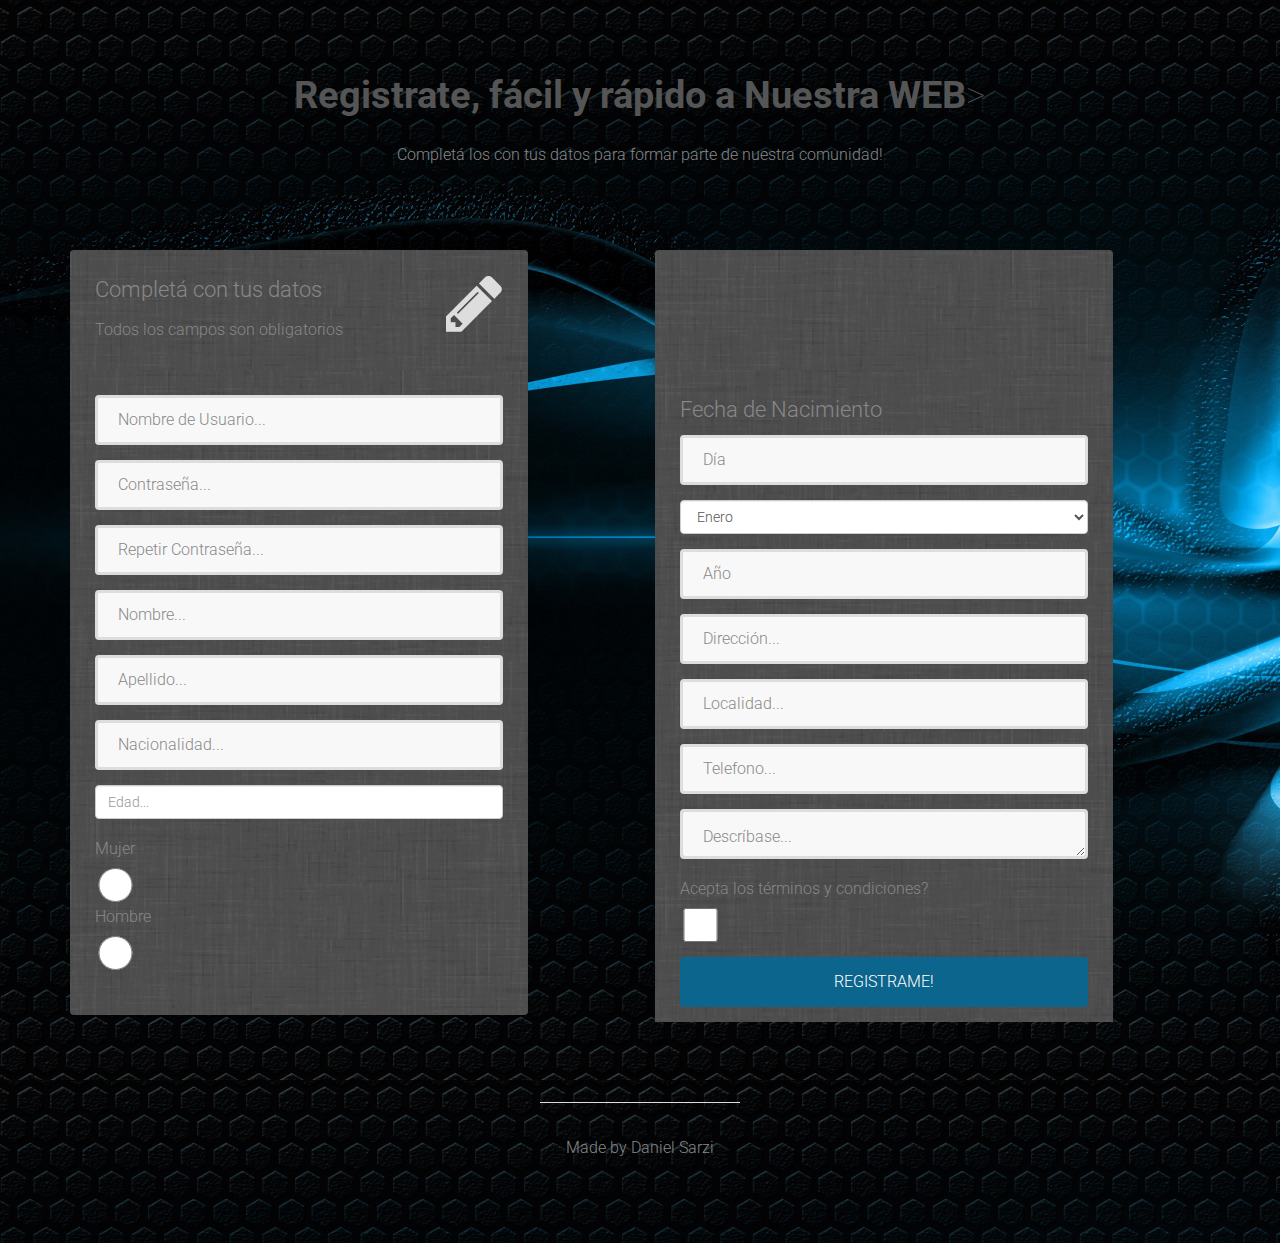
<file: index.html>
<!DOCTYPE html>
<html lang="en">

    <head>

        <meta charset="utf-8">
        <meta http-equiv="X-UA-Compatible" content="IE=edge">
        <meta name="viewport" content="width=device-width, initial-scale=1">
        <title>Daniel Sarzi!!!</title>

        <!-- CSS -->
        <link rel="stylesheet" href="http://fonts.googleapis.com/css?family=Roboto:400,100,300,500">
        <link rel="stylesheet" href="assets/bootstrap/css/bootstrap.min.css">
        <link rel="stylesheet" href="assets/font-awesome/css/font-awesome.min.css">
		<link rel="stylesheet" href="assets/css/form-elements.css">
        <link rel="stylesheet" href="assets/css/style.css">


        <link rel="shortcut icon" href="assets/ico/favicon.png">
        <link rel="apple-touch-icon-precomposed" sizes="144x144" href="assets/ico/apple-touch-icon-144-precomposed.png">
        <link rel="apple-touch-icon-precomposed" sizes="114x114" href="assets/ico/apple-touch-icon-114-precomposed.png">
        <link rel="apple-touch-icon-precomposed" sizes="72x72" href="assets/ico/apple-touch-icon-72-precomposed.png">
        <link rel="apple-touch-icon-precomposed" href="assets/ico/apple-touch-icon-57-precomposed.png">

    </head>

    <body>

        <!-- Top content -->
        <div class="top-content">
            
            <div class="inner-bg">
                <div class="container">
                    
                    <div class="row">
                        <div class="col-sm-8 col-sm-offset-2 text">
                            <h1><b>Registrate, fácil y rápido a Nuestra WEB</b>></h1>
                            <div class="description">
                                <p>
                                    Completá los con tus datos para formar parte de nuestra comunidad!
                                </p>
                            </div>
                        </div>
                    </div>
                    
                    <div class="row">
                        <div class="col-sm-5">
                            
                            <div class="form-box">
                                <div class="form-top">
                                    <div class="form-top-left">
                                        <h3>Completá con tus datos</h3>
                                        <p>Todos los campos son obligatorios</p>
                                    </div>
                                    <div class="form-top-right">
                                        <i class="fa fa-pencil"></i>
                                    </div>
                                </div>
                                <div class="form-bottom">
                                    <form role="form" action="" method="post" class="login-form">
                                        <div class="form-group">
                                            <input type="text" name="form-username" placeholder="Nombre de Usuario..." class="form-username form-control" id="form-username">
                                        </div>
                                        <div class="form-group">
                                            <input type="password" name="form-password" placeholder="Contraseña..." class="form-password form-control" id="form-password">
                                        </div>
                                         <div class="form-group">
                                            <input type="password" name="form-reppassword" placeholder="Repetir Contraseña..." class="form-password form-control" id="form-reppassword">
                                        </div>
                                        <div class="form-group">
                                            <input type="text" name="form-name" placeholder="Nombre..." class="form-name form-control" id="form-name">
                                        </div>
                                         <div class="form-group">
                                            <input type="text" name="form-lastname" placeholder="Apellido..." class="form-lastname form-control" id="form-lastname">
                                        </div>
                                        <div class="form-group">
                                            <input type="text" name="form-nacional" placeholder="Nacionalidad..." class="form-nacional form-control" id="form-nacional">
                                        </div>
                                        <div class="form-group">
                                            <input type="number" name="form-edad" placeholder="Edad..." class="form-edad form-control" id="form-edad">
                                        </div>
                                        <div class="form-group">
                                            Mujer
                                            <input type="radio" name="form-sex" class="form-sex form-control1" id="form-sex">
                                            Hombre
                                            <input type="radio" name="form-sex" class="form-first-name form-control1" id="form-sex">
                                        </div>
                                    </form>
                                </div>
                            </div>

                        </div>
                        

                        <div class="col-sm-1"></div>
                            
                        <div class="col-sm-5">
                            
                            <div class="form-box">
                                <div class="form-top">
                                <div class="form-top">
                                    <div class="form-top-left">
                                        <h3> </h3>
                                        <p> </p>
                                    </div>
                                    <div class="form-top-right">
                                        <br>
                                    </div>
                                </div>
                                    <div class="form-top-left">
                                        <h3>Fecha de Nacimiento</h3>
                                    </div>
                                    <div class="form-group">
                                        <input type= "text" class="birthday form-control" maxlength="2" name="BirthDay"  placeholder="Día" required="">
                                    </div>
                                    <div class="form-group">
                                    <select class="form-control" name="BirthMonth">
                                        <option value="01">Enero</option>
                                        <option value="02">Febrero</option>
                                        <option value="03" >Marzo</option>
                                        <option value="04">Abril</option>
                                        <option value="05">Mayo</option>
                                        <option value="06">Junio</option>
                                        <option value="07">Julio</option>
                                        <option value="08">Agosto</option>
                                        <option value="09">Septiembre</option>
                                        <option value="10">Octubre</option>
                                        <option value="11">Noviembre</option>
                                        <option value="12" >Diciembre</option>
                                    </select>   
                                    </div>
                                    <div class="form-group">
                                        <input type= "text" class="birthyear form-control" maxlength="4" name="BirthYear" placeholder="Año" required=>
                                    </div>
                                
                                    <form role="form" action="" method="post" class="registration-form">
                                        
                                        <div class="form-group">
                                            <input type="text" name="form-direcc" placeholder="Dirección..." class="form-direcc form-control" id="form-direcc">
                                        </div>
                                        <div class="form-group">
                                            <input type="text" name="form-local" placeholder="Localidad..." class="form-local form-control" id="form-local">
                                        </div>
                                        <div class="form-group">
                                            <input type="text" name="form-tel" placeholder="Telefono..." class="form-tel form-control" id="form-tel">
                                        </div>
                                        <div class="form-group">
                                            <textarea name="form-about-yourself" placeholder="Descríbase..." 
                                                        class="form-about-yourself form-control" id="form-about-yourself"></textarea>
                                        </div>
                                        <div class="form-group">
                                            Acepta los términos y condiciones?
                                            <input type="checkbox" name="form-condiciones" placeholder="Email..." class="form-condiciones form-control1" id="form-condiciones"> 
                                            
                                        </div>
                                        <button type="submit" class="btn">REGISTRAME!</button>
                                    </form>
                                </div>
                            </div>
                            
                        </div>
                    </div>
                    
                </div>
            </div>
            
        </div>
            
        </div>

        <!-- Footer -->
        <footer>
        	<div class="container">
        		<div class="row">
        			
        			<div class="col-sm-8 col-sm-offset-2">
                        <div class="footer-border"></div>
                        <p>Made by Daniel Sarzi</p>
                    </div>  
        			
        		</div>
        	</div>
        </footer>

        <!-- Javascript -->
        <script src="assets/js/jquery-1.11.1.min.js"></script>
        <script src="assets/bootstrap/js/bootstrap.min.js"></script>
        <script src="assets/js/scripts.js"></script>
        
        <!--[if lt IE 10]>
            <script src="assets/js/placeholder.js"></script>
        <![endif]-->

    </body>

</html>
</file>
<file: assets/css/form-elements.css>
input[type="text"], 
input[type="password"], 
textarea, 
textarea.form-control {
	height: 50px;
    margin: 0;
    padding: 0 20px;
    vertical-align: middle;
    background: #f8f8f8;
    border: 3px solid #ddd;
    font-family: 'Roboto', sans-serif;
    font-size: 16px;
    font-weight: 300;
    line-height: 50px;
    color: #888;
    -moz-border-radius: 4px; -webkit-border-radius: 4px; border-radius: 4px;
    -moz-box-shadow: none; -webkit-box-shadow: none; box-shadow: none;
    -o-transition: all .3s; -moz-transition: all .3s; -webkit-transition: all .3s; -ms-transition: all .3s; transition: all .3s;
}

textarea, 
textarea.form-control {
	padding-top: 10px;
	padding-bottom: 10px;
	line-height: 30px;
}

input[type="text"]:focus, 
input[type="password"]:focus, 
textarea:focus, 
textarea.form-control:focus {
	outline: 0;
	background: #fff;
    border: 3px solid #ccc;
    -moz-box-shadow: none; -webkit-box-shadow: none; box-shadow: none;
}

input[type="text"]:-moz-placeholder, input[type="password"]:-moz-placeholder, 
textarea:-moz-placeholder, textarea.form-control:-moz-placeholder { color: #888; }

input[type="text"]:-ms-input-placeholder, input[type="password"]:-ms-input-placeholder, 
textarea:-ms-input-placeholder, textarea.form-control:-ms-input-placeholder { color: #888; }

input[type="text"]::-webkit-input-placeholder, input[type="password"]::-webkit-input-placeholder, 
textarea::-webkit-input-placeholder, textarea.form-control::-webkit-input-placeholder { color: #888; }



button.btn {
	height: 50px;
    width: 100%;
    margin: 0;
    padding: 0 20px;
    vertical-align: middle;
    background: #0C658C;
    border: 0;
    font-family: 'Roboto', sans-serif;
    font-size: 16px;
    font-weight: 300;
    line-height: 50px;
    color: #fff;
    -moz-border-radius: 4px; -webkit-border-radius: 4px; border-radius: 4px;
    text-shadow: none;
    -moz-box-shadow: none; -webkit-box-shadow: none; box-shadow: none;
    -o-transition: all .3s; -moz-transition: all .3s; -webkit-transition: all .3s; -ms-transition: all .3s; transition: all .3s;
}

button.btn:hover { opacity: 0.6; color: #fff; }

button.btn:active { outline: 0; opacity: 0.6; color: #fff; -moz-box-shadow: none; -webkit-box-shadow: none; box-shadow: none; }

button.btn:focus { outline: 0; opacity: 0.6; background: #19b9e7; color: #fff; }

button.btn:active:focus, button.btn.active:focus { outline: 0; opacity: 0.6; background: #19b9e7; color: #fff; }
</file>
<file: assets/css/style.css>
body {
	background: url(../img/blue.jpg) left top repeat;
    font-family: 'Roboto', sans-serif;
    font-size: 16px;
    font-weight: 300;
    color: #888;
    line-height: 30px;
    text-align: center;
}

strong { font-weight: 500; }

a, a:hover, a:focus {
	color: #19b9e7;
	text-decoration: none;
    -o-transition: all .3s; -moz-transition: all .3s; -webkit-transition: all .3s; -ms-transition: all .3s; transition: all .3s;
}

h1, h2 {
	margin-top: 10px;
	font-size: 38px;
    font-weight: 100;
    color: #555;
    line-height: 50px;
}

h3 {
	font-size: 22px;
    font-weight: 300;
    color: #555;
    line-height: 30px;
}

img { max-width: 100%; }

::-moz-selection { background: #19b9e7; color: #fff; text-shadow: none; }
::selection { background: #19b9e7; color: #fff; text-shadow: none; }


.btn-link-1 {
	display: inline-block;
	height: 50px;
	margin: 5px;
	padding: 16px 20px 0 20px;
	background: #19b9e7;
	font-size: 16px;
    font-weight: 300;
    line-height: 16px;
    color: #fff;
    -moz-border-radius: 4px; -webkit-border-radius: 4px; border-radius: 4px;
}
.btn-link-1:hover, .btn-link-1:focus, .btn-link-1:active { outline: 0; opacity: 0.6; color: #fff; }

.btn-link-1.btn-link-1-facebook { background: #4862a3; }
.btn-link-1.btn-link-1-twitter { background: #55acee; }
.btn-link-1.btn-link-1-google-plus { background: #dd4b39; }

.btn-link-1 i {
	padding-right: 5px;
	vertical-align: middle;
	font-size: 20px;
	line-height: 20px;
}

.btn-link-2 {
	display: inline-block;
	height: 50px;
	margin: 5px;
	padding: 15px 20px 0 20px;
	background: rgba(0, 0, 0, 0.3);
	border: 1px solid #fff;
	font-size: 16px;
    font-weight: 300;
    line-height: 16px;
    color: #fff;
    -moz-border-radius: 4px; -webkit-border-radius: 4px; border-radius: 4px;
}
.btn-link-2:hover, .btn-link-2:focus, 
.btn-link-2:active, .btn-link-2:active:focus { outline: 0; opacity: 0.6; background: rgba(0, 0, 0, 0.3); color: #fff; }


/***** Top content *****/

.inner-bg {
    padding: 60px 0 80px 0;
}

.top-content .description {
	margin: 20px 0 10px 0;
}

.top-content .description a:hover, 
.top-content .description a:focus { border-bottom: 1px dotted #19b9e7; }

.form-box {
	margin-top: 70px;
}

.form-top {
	overflow: hidden;
	padding: 0 25px 15px 25px;
	background: url(../img/gris.png) left top repeat;
	-moz-border-radius: 4px 4px 0 0; -webkit-border-radius: 4px 4px 0 0; border-radius: 4px 4px 0 0;
	text-align: left;
}

.form-top-left {
	float: left;
	width: 75%;
	padding-top: 25px;
}

.form-top-left h3 { 
	margin-top: 0;
	color: #888;
 }

.form-top-right {
	float: left;
	width: 25%;
	padding-top: 5px;
	font-size: 66px;
	color: #ddd;
	line-height: 100px;
	text-align: right;
}

.form-bottom {
	padding: 25px 25px 30px 25px;
	background: url(../img/gris.png) left top repeat;
	-moz-border-radius: 0 0 4px 4px; -webkit-border-radius: 0 0 4px 4px; border-radius: 0 0 4px 4px;
	text-align: left;
}

.form-bottom form textarea {
	height: 100px;
}

.form-bottom form button.btn {
	width: 100%;
}

.form-bottom form .input-error {
	border-color: #19b9e7;
}

.social-login {
	margin-top: 35px;
}

.social-login-buttons {
	margin-top: 25px;
}

.middle-border {
	min-height: 300px;
	margin-top: 170px;
	border-right: 1px solid #ddd;
}


/***** Footer *****/

footer {
	padding-bottom: 70px;
}

footer .footer-border {
	width: 200px;
	margin: 0 auto;
	padding-bottom: 30px;
	border-top: 1px solid #ddd;
}

footer a:hover, footer a:focus { border-bottom: 1px dotted #19b9e7; }


/***** Media queries *****/

@media (min-width: 992px) and (max-width: 1199px) {}

@media (min-width: 768px) and (max-width: 991px) {}

@media (max-width: 767px) {
	
	.middle-border { min-height: auto; margin: 65px 30px 0 30px; border-right: 0; border-top: 1px solid #ddd; }
	
}

@media (max-width: 415px) {
	
	h1, h2 { font-size: 32px; }

}
</file>
